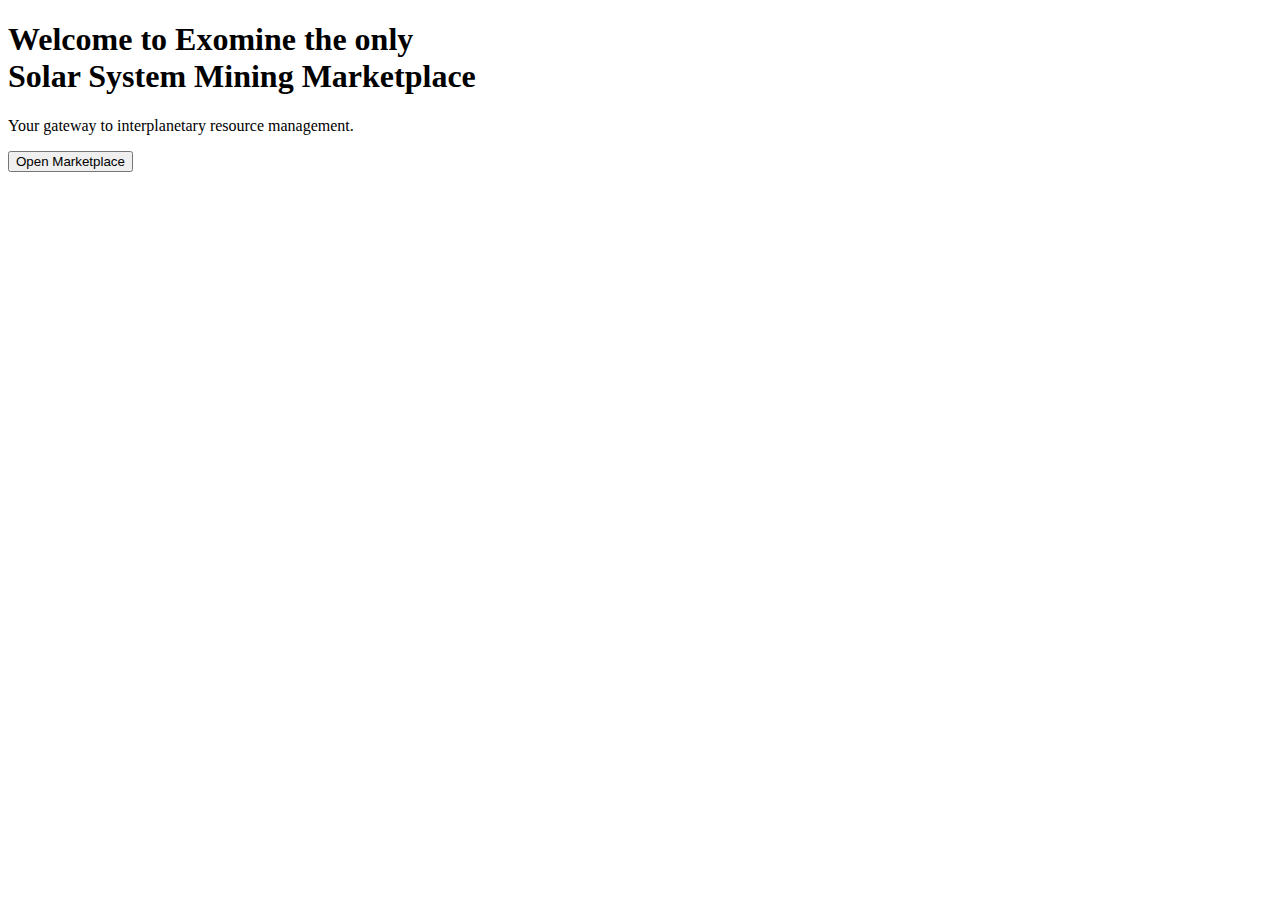
<file: index.html>
<!DOCTYPE html>
<html lang="en">
<head>
    <meta charset="UTF-8">
    <meta name="viewport" content="width=device-width, initial-scale=1.0">    
    <link rel="stylesheet" href="styles/main.css">
    <title>Welcome To Exomine</title>
    <head>
        <link rel="icon" href="favicon.png" type="image/png">
      </head>
      
<body class="space-bg">
    <div class="landing-container">
        <h1 class="neon-text bounce">Welcome to Exomine the only <br> Solar System Mining Marketplace</h1>
        <p class="subtext glow">Your gateway to interplanetary resource management.</p>
        <button id="open-btn" class="neon-button">Open Marketplace</button>
    </div>

    <script src="scripts/marketPlace.js"></script>
</body>
</html>
</file>
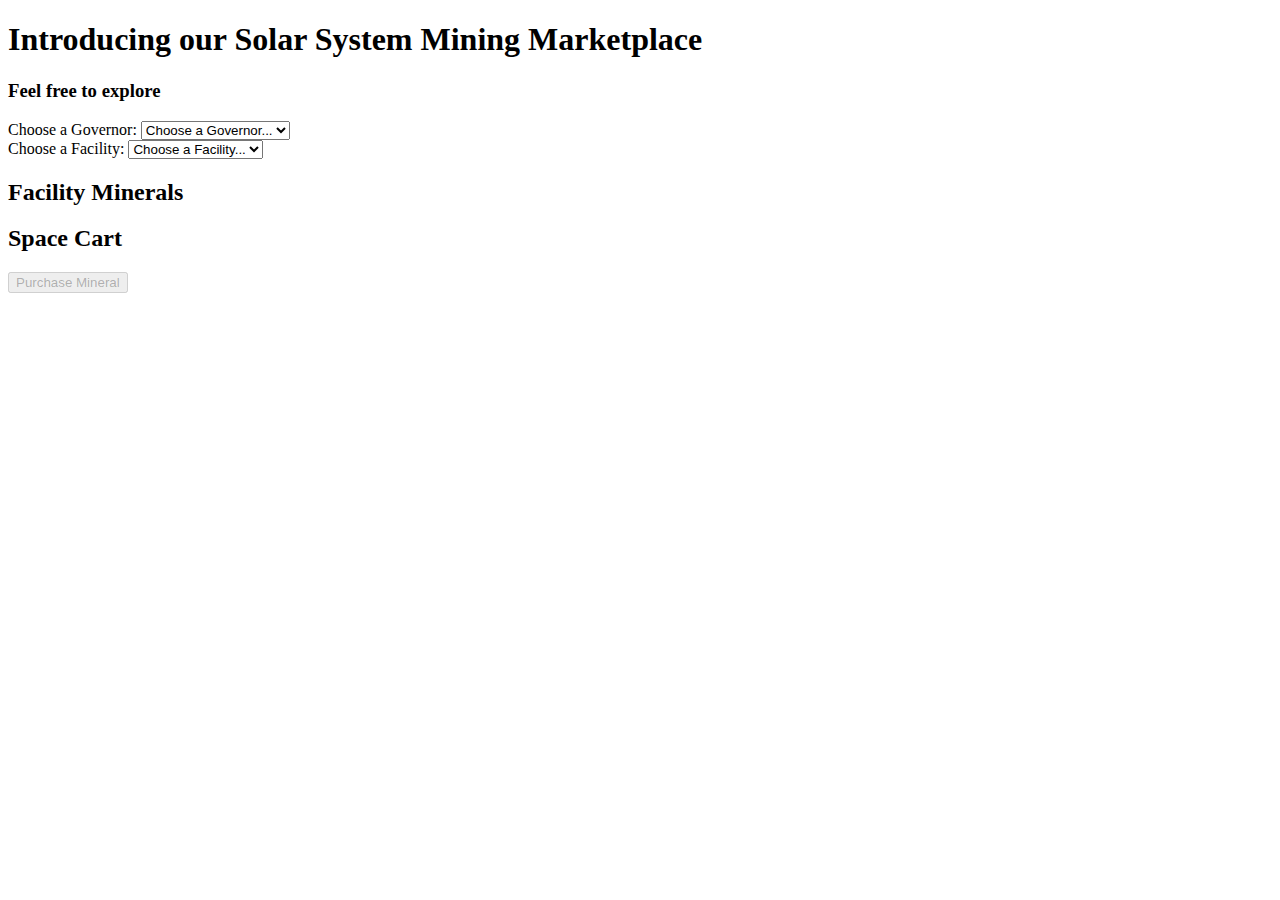
<file: marketplace.html>
<!DOCTYPE html>
<html lang="en">
<head>
    <meta charset="UTF-8">
    <meta name="viewport" content="width=device-width, initial-scale=1.0">
    <link rel="stylesheet" href="styles/main.css">
    <title>The Marketplace</title>
    <head>
      <link rel="icon" href="favicon.png" type="image/png">
    </head>
<body class="space-bg">
    <div class="container">
        <h1 class="neon-text">Introducing our Solar System Mining Marketplace</h1>

        <h3 class="neon-text">Feel free to explore</h3>


        <div class="dropdowns">
            <div class="dropdown">
                <label for="governor" class="neon-label">Choose a Governor:</label>
                <select id="governor" class="neon-select">
                    <option value="">Choose a Governor...</option>
                    <option value="earth">Earth Governor</option>
                    <option value="mars">Mars Governor</option>
                    <option value="europa">Europa Governor</option>
                </select>
            </div>

            <div class="dropdown">
                <label for="facility" class="neon-label">Choose a Facility:</label>
                <select id="facility" class="neon-select">
                    <option value="">Choose a Facility...</option>
                </select>
            </div>
        </div>
        
        <div class="minerals-section">
            <div class="facility-minerals">
                <h2 class="neon-text">Facility Minerals</h2>
                <div id="minerals-list">
                </div>
            </div>
            <div class="space-cart">
                <h2 class="neon-text">Space Cart</h2>
                <ul id="cart-list">
                </ul>
                <button id="purchase-btn" class="neon-button" disabled>Purchase Mineral</button>
            </div>
        </div>
    </div>

    <script src="scripts/main.js"></script>
</body>
</html>
</file>
<file: styles/main.css>
//
</file>
